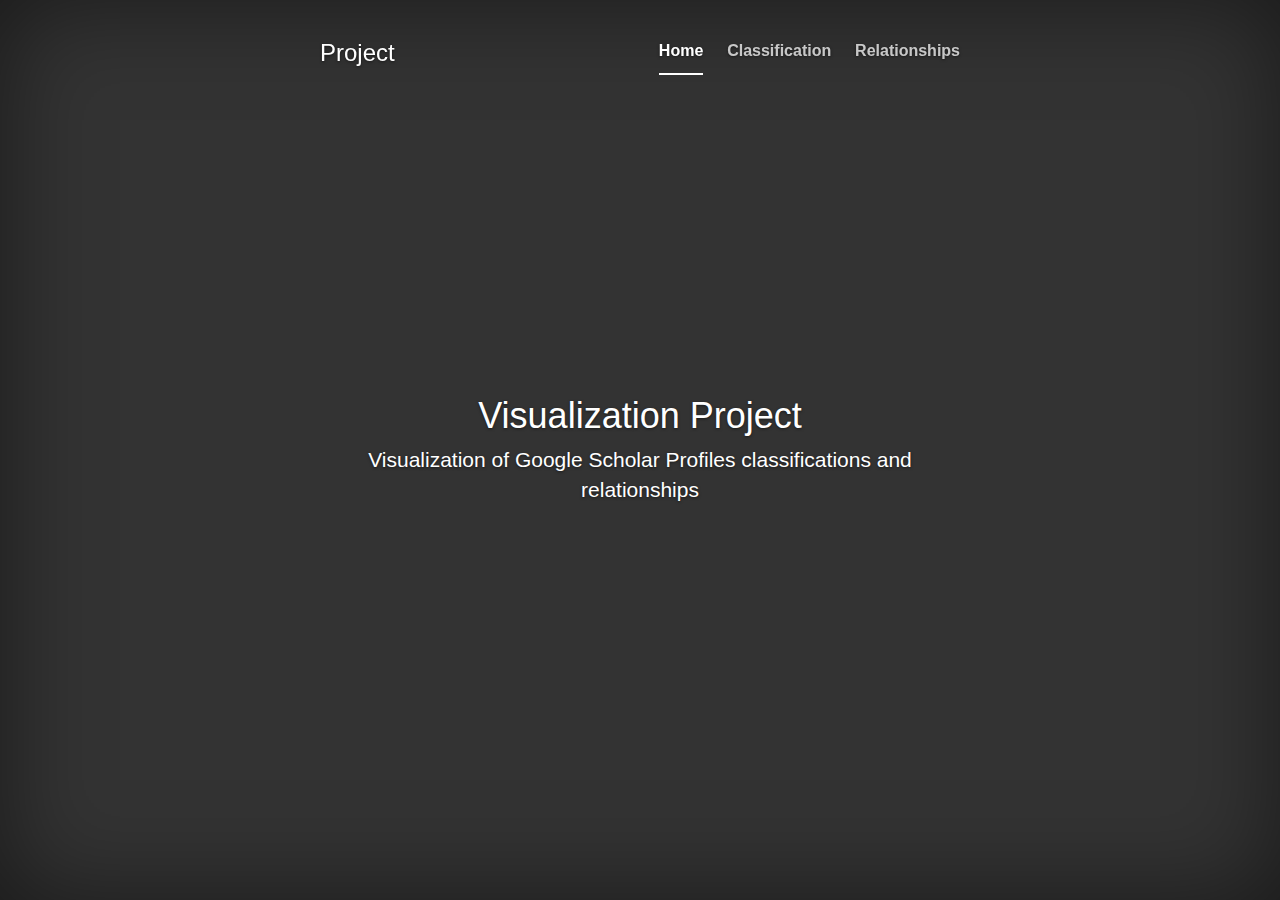
<file: index.html>
<html lang="en"><head>
    <meta charset="utf-8">
    <meta http-equiv="X-UA-Compatible" content="IE=edge">
   
    <link rel="shortcut icon" href="http://getbootstrap.com/assets/ico/favicon.ico">

    <title>Visualization Thesis Project</title>

    <!-- Bootstrap core CSS -->
    <link href="./css/bootstrap.min.css" rel="stylesheet">

    <!-- Custom styles for this template -->
    <link href="./css/cover.css" rel="stylesheet">

    <!-- Just for debugging purposes. Don't actually copy this line! -->
    <!--[if lt IE 9]><script src="../../assets/js/ie8-responsive-file-warning.js"></script><![endif]-->

    <!-- HTML5 shim and Respond.js IE8 support of HTML5 elements and media queries -->
    <!--[if lt IE 9]>
      <script src="https://oss.maxcdn.com/libs/html5shiv/3.7.0/html5shiv.js"></script>
      <script src="https://oss.maxcdn.com/libs/respond.js/1.4.2/respond.min.js"></script>
    <![endif]-->
  </head>

  <body>

    <div class="site-wrapper">

      <div class="site-wrapper-inner">

        <div class="cover-container">

          <div class="masthead clearfix">
            <div class="inner">
              <h3 class="masthead-brand">Project</h3>
              <ul class="nav masthead-nav">
                <li class="active"><a href="#">Home</a></li>
                <li><a href="./classification/chart.html">Classification</a></li>
                <li><a href="./chord_diagram/chord_diagram.html">Relationships</a></li>
              </ul>
            </div>
          </div>

          <div class="inner cover">
            <h1 class="cover-heading">Visualization Project</h1>
            <p class="lead">Visualization of Google Scholar Profiles classifications and relationships </p>

          </div>


        </div>

      </div>

    </div>

    <!-- Bootstrap core JavaScript
    ================================================== -->
    <!-- Placed at the end of the document so the pages load faster -->
    <script src="https://ajax.googleapis.com/ajax/libs/jquery/1.11.0/jquery.min.js"></script>
    <script src="./js/bootstrap.min.js"></script>

    <script src="./js/docs.min.js"></script>
  

</body></html>
</file>
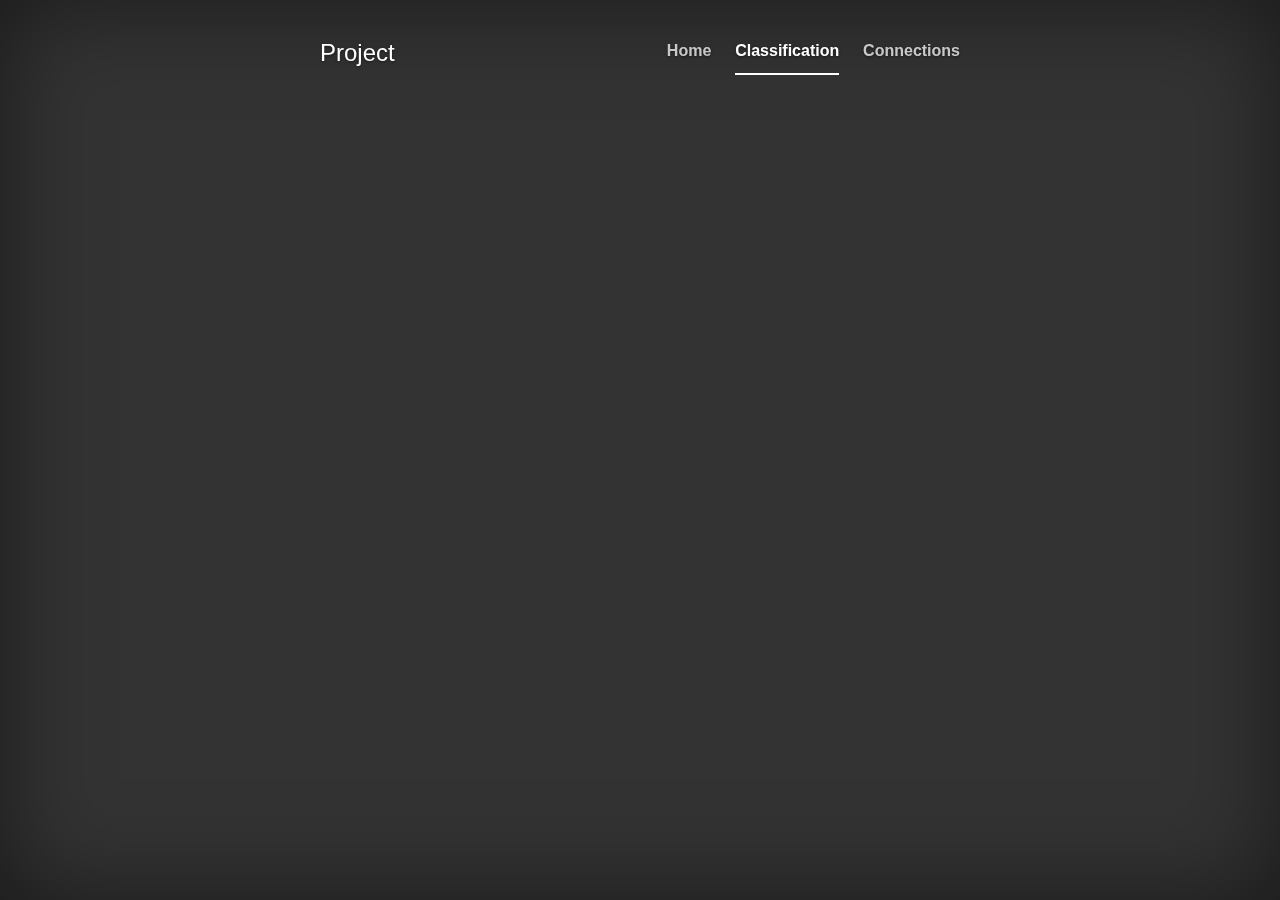
<file: classification/chart.html>
<html lang="en">
<style>
.chord path {
  fill-opacity: .67;
  stroke-width: .5px;
}

body {
  font: 10px sans-serif;
}
.Text
{
  color:black;
  font-weight:bold;
  font-family: Arial;
  font-size: 24px;

}
.axis path,
.axis line {
  fill: none;
  stroke: #000;
  shape-rendering: crispEdges;
}
.bar {
  fill: steelblue;
}

.x.axis path {
  display: none;
}

</style>



<head>
  <link rel="stylesheet" href="//rawgithub.com/Caged/d3-tip/master/examples/example-styles.css">
  <script src="http://d3js.org/d3.v3.min.js"></script>
<script src="http://labratrevenge.com/d3-tip/javascripts/d3.tip.v0.6.3.js"></script>
<script src="https://ajax.googleapis.com/ajax/libs/jquery/1.8.3/jquery.min.js"></script>
   <meta charset="utf-8">
    <meta http-equiv="X-UA-Compatible" content="IE=edge">
   
    <link rel="shortcut icon" href="http://getbootstrap.com/assets/ico/favicon.ico">

    <title>Visualization Project</title>

    <!-- Bootstrap core CSS -->
    <link href="../css/bootstrap.min.css" rel="stylesheet">

    <!-- Custom styles for this template -->
    <link href="../css/cover.css" rel="stylesheet">

    <!-- Just for debugging purposes. Don't actually copy this line! -->
    <!--[if lt IE 9]><script src="../../assets/js/ie8-responsive-file-warning.js"></script><![endif]-->

    <!-- HTML5 shim and Respond.js IE8 support of HTML5 elements and media queries -->
    <!--[if lt IE 9]>
      <script src="https://oss.maxcdn.com/libs/html5shiv/3.7.0/html5shiv.js"></script>
      <script src="https://oss.maxcdn.com/libs/respond.js/1.4.2/respond.min.js"></script>
    <![endif]-->

  </head>

  <body>

    <div class="site-wrapper">

      <div class="site-wrapper-inner">

        <div class="cover-container">

          <div class="masthead clearfix">
            <div class="inner">
              <h3 class="masthead-brand">Project</h3>
              <ul class="nav masthead-nav">
                <li><a href="../index.html">Home</a></li>
                <li class="active"><a href="./classification/chart.html">Classification</a></li>
                <li><a href="../chord_diagram/chord_diagram.html">Connections</a></li>
              </ul>
            </div>
          </div>

          <div class="inner-cover">
           
           <script src= "chart.js"></script>

          </div>


        </div>

      </div>

    </div>

    <!-- Bootstrap core JavaScript
    ================================================== -->
    <!-- Placed at the end of the document so the pages load faster -->
    <script src="https://ajax.googleapis.com/ajax/libs/jquery/1.11.0/jquery.min.js"></script>
    <script src="../js/bootstrap.min.js"></script>

    <script src="../js/docs.min.js"></script>
  

</body></html>
</file>
<file: css/cover.css>
/*
 * Globals
 */

/* Links */
a,
a:focus,
a:hover {
  color: #fff;
}

/* Custom default button */
.btn-default,
.btn-default:hover,
.btn-default:focus {
  color: #333;
  text-shadow: none; /* Prevent inheritence from `body` */
  background-color: #fff;
  border: 1px solid #fff;
}


/*
 * Base structure
 */

html,
body {
  height: 100%;
  background-color: #333;
}
body {
  color: #fff;
  text-align: center;
  text-shadow: 0 1px 3px rgba(0,0,0,.5);
  box-shadow: inset 0 0 100px rgba(0,0,0,.5);
}

/* Extra markup and styles for table-esque vertical and horizontal centering */
.site-wrapper {
  display: table;
  width: 100%;
  height: 100%; /* For at least Firefox */
  min-height: 100%;
}
.site-wrapper-inner {
  display: table-cell;
  vertical-align: top;
}
.cover-container {
  margin-right: auto;
  margin-left: auto;
}

/* Padding for spacing */
.inner {
  padding: 30px;
}


/*
 * Header
 */
.masthead-brand {
  margin-top: 10px;
  margin-bottom: 10px;
}

.masthead-nav > li {
  display: inline-block;
}
.masthead-nav > li + li {
  margin-left: 20px;
}
.masthead-nav > li > a {
  padding-right: 0;
  padding-left: 0;
  font-size: 16px;
  font-weight: bold;
  color: #fff; /* IE8 proofing */
  color: rgba(255,255,255,.75);
  border-bottom: 2px solid transparent;
}
.masthead-nav > li > a:hover,
.masthead-nav > li > a:focus {
  background-color: transparent;
  border-bottom-color: rgba(255,255,255,.25);
}
.masthead-nav > .active > a,
.masthead-nav > .active > a:hover,
.masthead-nav > .active > a:focus {
  color: #fff;
  border-bottom-color: #fff;
}

@media (min-width: 768px) {
  .masthead-brand {
    float: left;
  }
  .masthead-nav {
    float: right;
  }
}


/*
 * Cover
 */

.cover {
  padding: 0 20px;
}
.cover .btn-lg {
  padding: 10px 20px;
  font-weight: bold;
}


/*
 * Footer
 */

.mastfoot {
  color: #999; /* IE8 proofing */
  color: rgba(255,255,255,.5);
}


/*
 * Affix and center
 */

@media (min-width: 768px) {
  /* Pull out the header and footer */
  .masthead {
    position: fixed;
    top: 0;
  }
  .mastfoot {
    position: fixed;
    bottom: 0;
  }
  /* Start the vertical centering */
  .site-wrapper-inner {
    vertical-align: middle;
  }
  /* Handle the widths */
  .masthead,
  .mastfoot,
  .cover-container {
    width: 100%; /* Must be percentage or pixels for horizontal alignment */
  }
}

@media (min-width: 992px) {
  .masthead,
  .mastfoot,
  .cover-container {
    width: 700px;
  }
}
</file>
